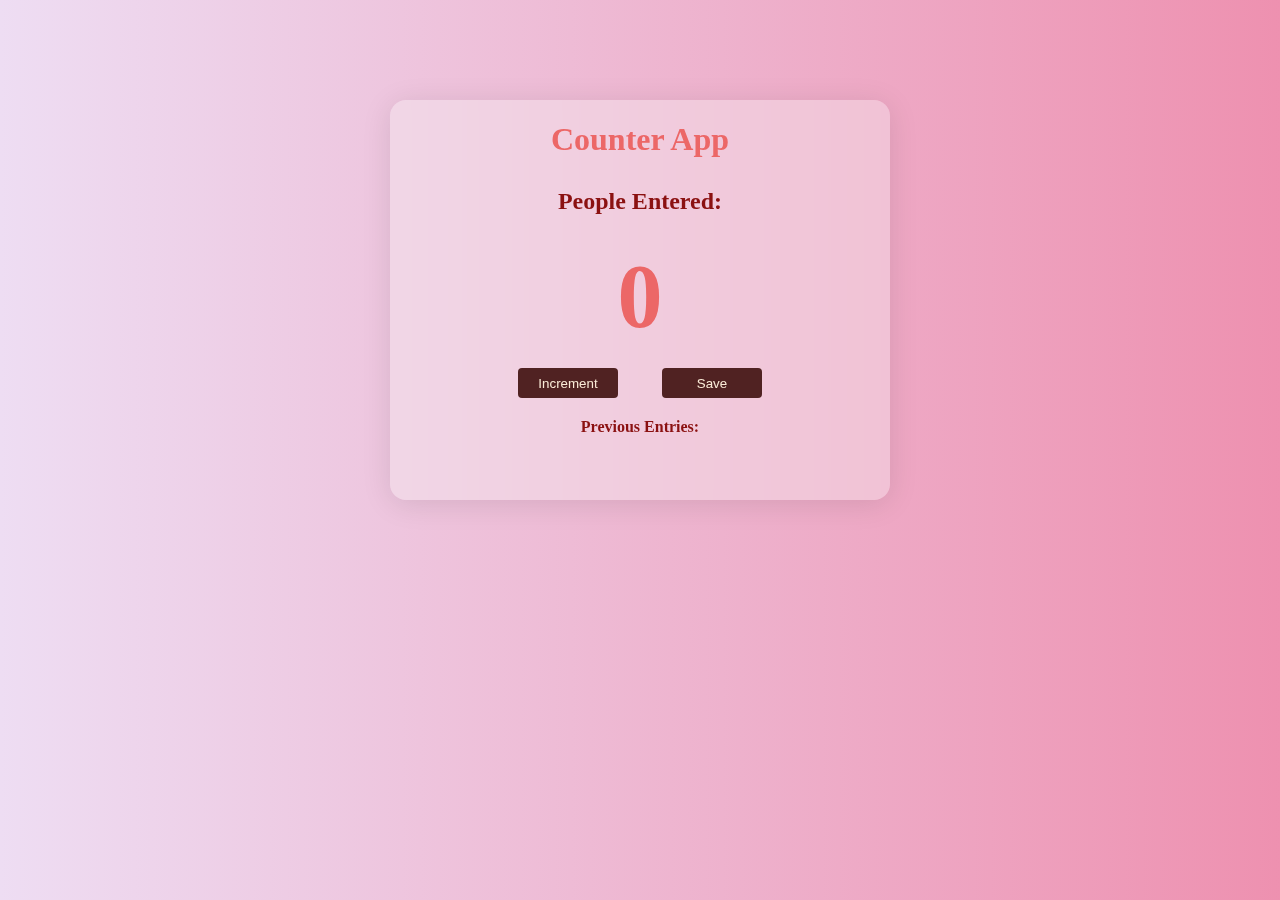
<file: index.html>
<!DOCTYPE html>
<html lang="en">
  <head>
    <meta charset="UTF-8" />
    <meta http-equiv="X-UA-Compatible" content="IE=edge" />
    <meta name="viewport" content="width=device-width, initial-scale=1.0" />
    <title>Counter</title>
    <link rel="stylesheet" href="index.css" />
  </head>
  <body>
    <div class="container">
      <h1>Counter App</h1>
      <h2>People Entered:</h2>
      <h1 id="counter-el">0</h1>
      <button id="counter-btn" class="btn" onclick="increment()">Increment</button>
      <button id="save-btn" class="btn" onclick="save()">Save</button>
      <h3>Previous Entries:</h3>
      <h3 id="count-pre"></h3>
    </div>
    <script src="index.js"></script>
  </body>
</html>
</file>
<file: index.css>
* {
  padding: 0;
  margin: 0;
  box-sizing: border-box;
}

body {
  background: hsla(286, 48%, 91%, 1);

  background: linear-gradient(
    90deg,
    hsla(286, 48%, 91%, 1) 0%,
    hsla(340, 73%, 75%, 1) 100%
  );

  background: -moz-linear-gradient(
    90deg,
    hsla(286, 48%, 91%, 1) 0%,
    hsla(340, 73%, 75%, 1) 100%
  );
  display: flex;
  justify-content: center;
  align-items: center;
}

.container {
  height: 400px;
  width: 500px;
  margin-top: 100px;
  text-align: center;
  /* From https://css.glass */
  background: rgba(247, 247, 247, 0.342);
  border-radius: 16px;
  box-shadow: 0 4px 30px rgba(0, 0, 0, 0.1);
  backdrop-filter: blur(5px);
  -webkit-backdrop-filter: blur(5px);
  border: 1px solid rgba(255, 255, 255, 0);
}
.container h1 {
  margin-top: 20px;
  color: rgb(236, 103, 103);
}
.container h2 {
  margin-top: 30px;
  color: rgb(139, 17, 17);
}

.container h3 {
  font-size: 16px;
  color: rgb(139, 17, 17);
}

#counter-el {
  font-size: 90px;
  font-weight: bold;
  margin-top: 30px;
}

.btn {
  height: 30px;
  width: 100px;
  border-radius: 4px;
  background-color: rgb(80, 34, 34);
  color: antiquewhite;
  border: none;
  cursor: pointer;
  margin: 20px;
}

@media (max-width: 540px) {
  .container {
    margin-top: 100px;
    margin-left: 30px;
    margin-right: 30px;
  }
}
</file>
